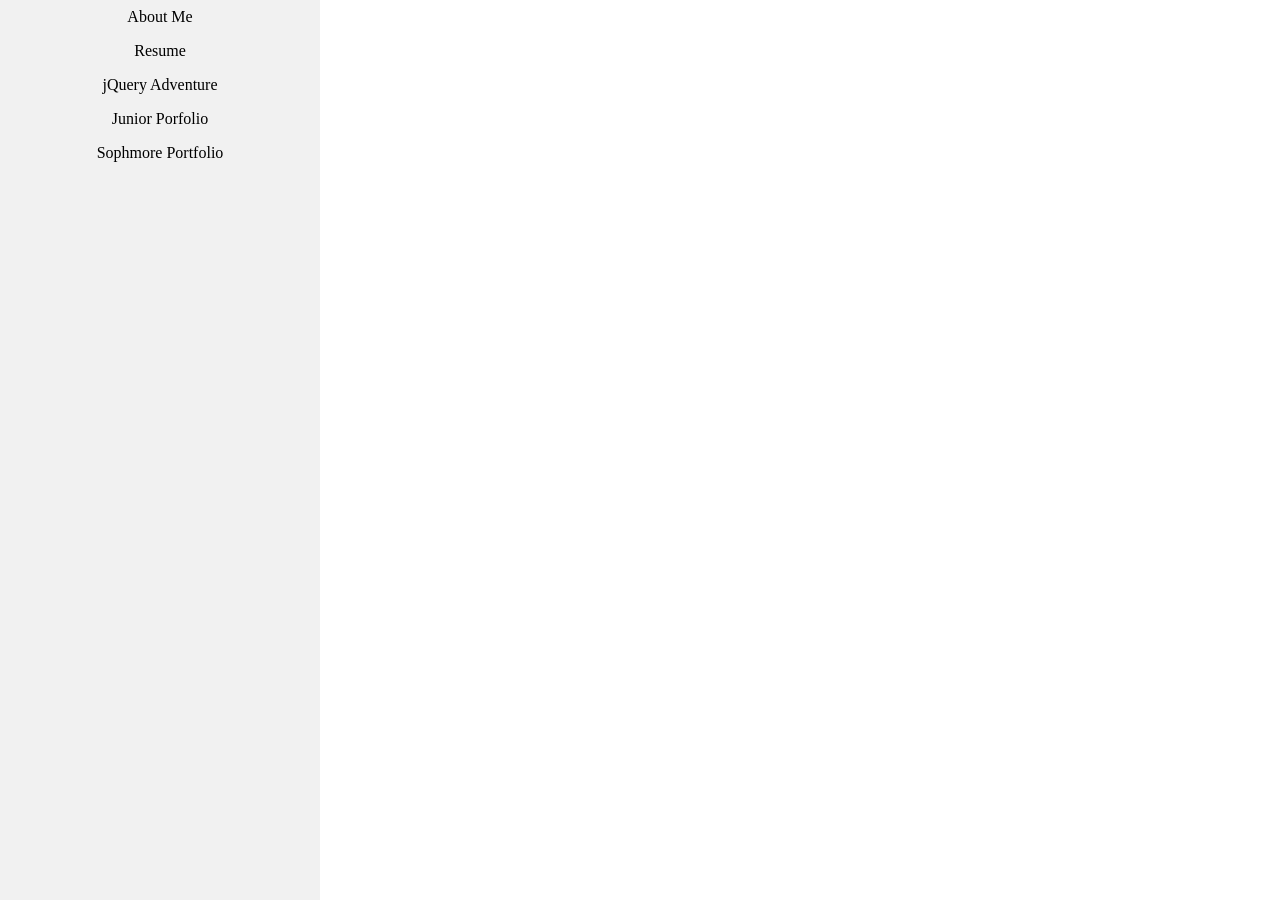
<file: index.html>
<!DOCTYPE html>
<html>

<head>
  <meta charset="utf-8">
  <meta name="viewport" content="width=device-width">
  <title>replit</title>
  <link href="style.css" rel="stylesheet" type="text/css" />
</head>

<body>
  
  <ul>
		<li><a href="" target="_blank">About Me</a></li>
		<li><a href="https://docs.google.com/document/d/1LLwahsND02Eq8cvTe8F5yu_bR2BDa-MiXet3x9otoQg/edit?usp=sharing" target="_blank">Resume</a></li>
		<li><a href="https://prinlim.github.io/Unit-6-Project" target="_blank">jQuery Adventure</a></li>
		<li><a href="https://mypythonportfolioontheweb-princess-aleck1.pppython22-23.repl.co/" target="_blank">Junior Porfolio</a></li>
		<li><a href="https://web-academy-2021-2022.princess-alecks.repl.co/" target="_blank">Sophmore Portfolio</a></li>
	</ul>
</body>

</html>
</file>
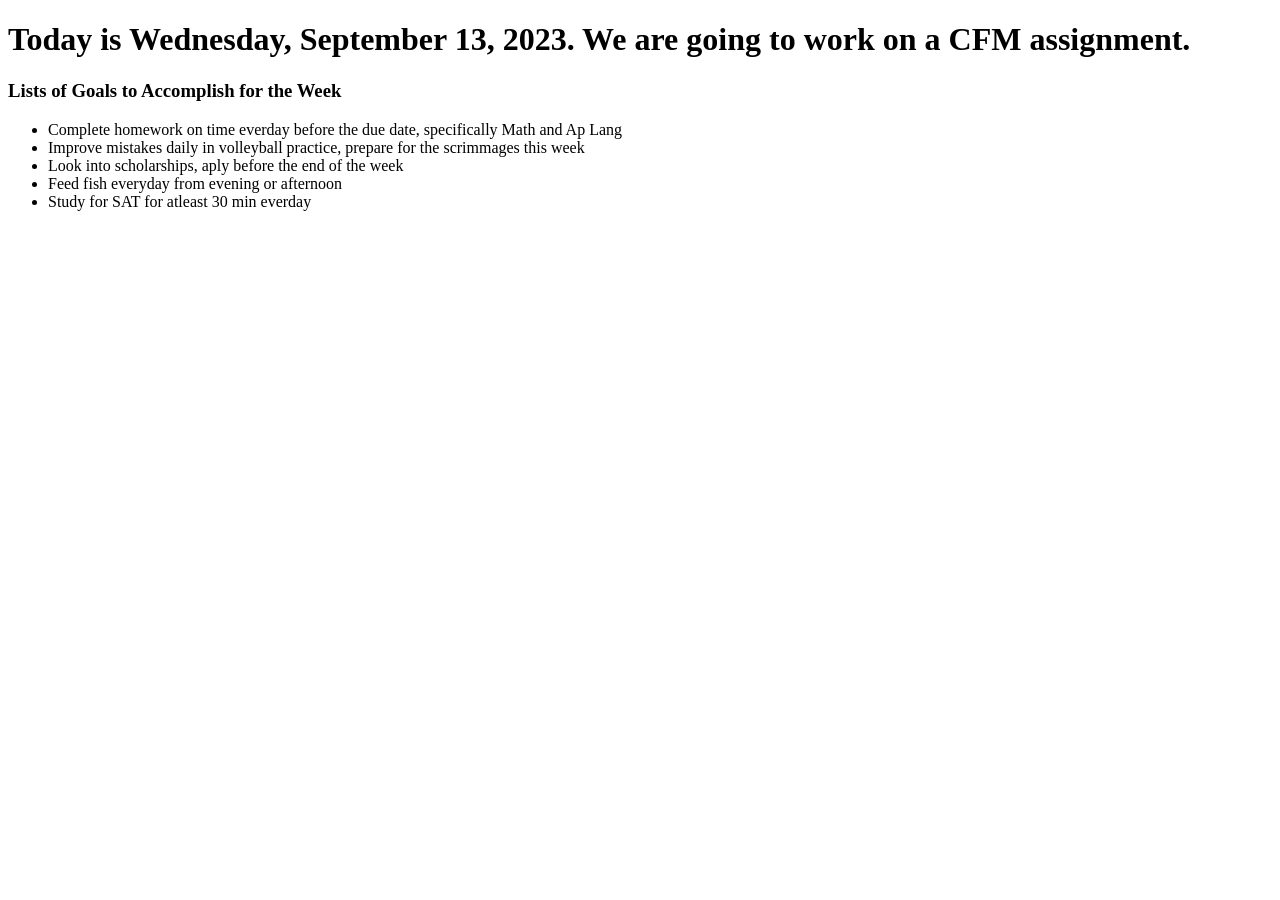
<file: starter.html>
<!DOCTYPE html>
<html>
  <head>
    <meta charset="utf-8">
    <meta name = "description" content="Thomas Edison Web and App Development">
    <meta name= "keywords" content= "Thomas Edison">
    <meta name="author" content="Princess Lim">
    <title>
      Princess Lim Senior Portfolio TAEHS
    </title>
  </head>
  <body>
    
  </body>
  <h1>
    Today is Wednesday, September 13, 2023. We are going to work on a CFM assignment.
  </h1>
  <h3> Lists of Goals to Accomplish for the Week</h3>
    <ul>
      <li>
        Complete homework on time everday before the due date, specifically Math and Ap Lang
      </li>
      <li> 
        Improve mistakes daily in volleyball practice, prepare for the scrimmages this week
      </li>
      <li>
        Look into scholarships, aply before the end of the week
      </li>
      <li>
        Feed fish everyday from evening or afternoon
      </li>
      <li>
        Study for SAT for atleast 30 min everday
      </li>
    </ul>
  

  
</html>
</file>
<file: style.css>
html {
  height: 100%;
  width: 100%;
}
body {
	margin: 0;
}

 ul{
	list-style-type: none;
	margin: 0;
	padding: 0;
	width: 25%;
	background-color: #f1f1f1;
	position: fixed;
	height: 100%;
	overflow: auto;
	 text-align:center;
	 
}

li a {
	display: block;
	color: #000;
	padding: 8px 16px;
	text-decoration: none;
}

li a.active {
	background-color: #04AA6D;
	color: white;
}

li a:hover:not(.active) {
	background-color: #555;
	color: white;
}
</file>
